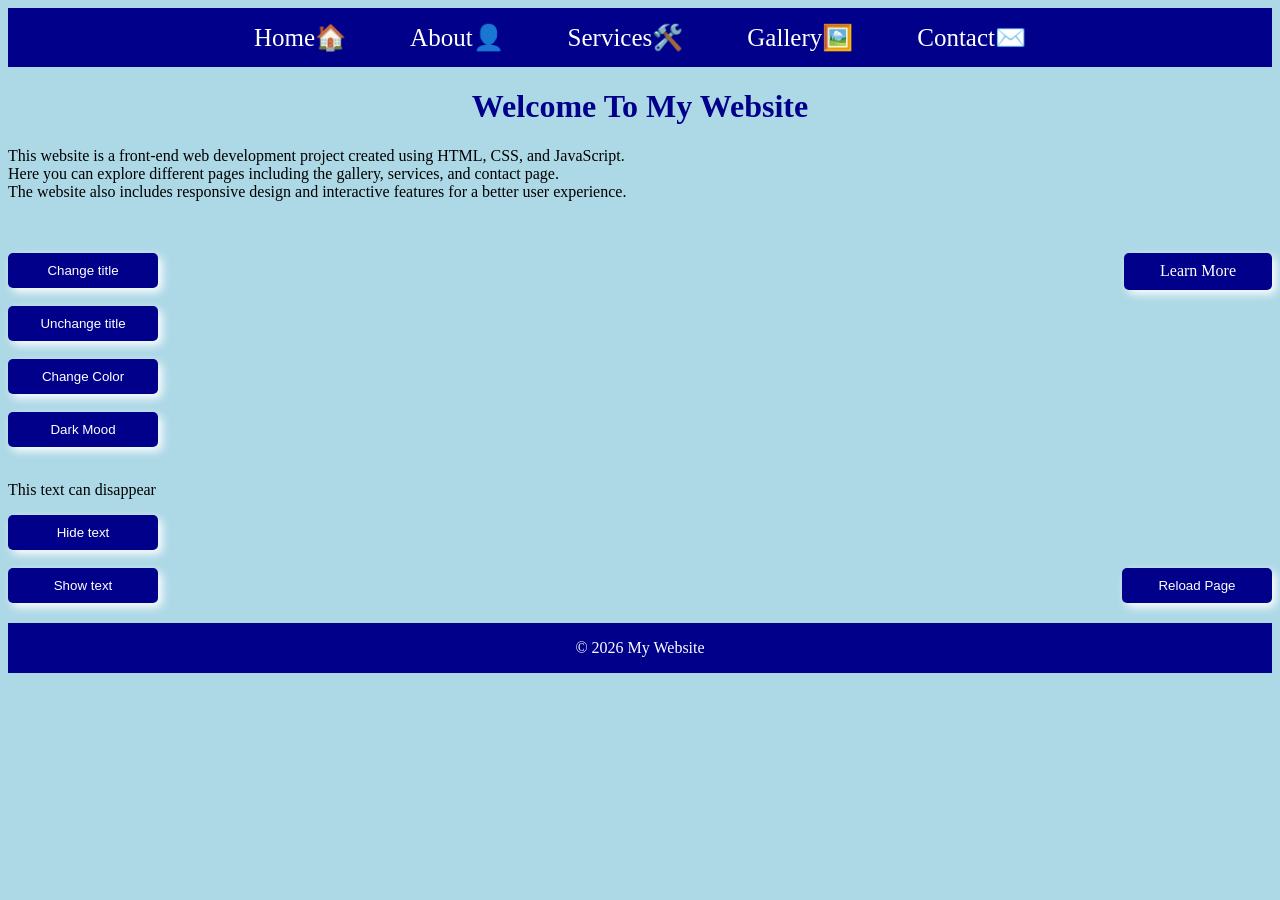
<file: index.html>
<!DOCTYPE html>
<html lang="en">
<head>
    <!--Character encoding-->
    <meta charset="utf-8" />
    <!--Responsive design for phone-->
    <meta name="viewport" content="width=device-width, initial-scale=1.0" />
    <title>My Website</title>
    <!--External CSS file-->
    <link rel="stylesheet" href="style.css" />
</head>

<body onload="showWelcomeMessage()">
    <!--Navigation bar-->
    <nav>
        <a href="index.html">Home🏠</a>

        <a href="About.html">About👤</a>

        <a href="Services and Products.html">Services🛠️</a>

        <a href="Gallery and Protofolio.html">Gallery🖼️</a>

        <a href="Contact.html">Contact✉️</a>
    </nav>
    <h1 id="text">Welcome To My Website</h1>

    <p>
        This website is a front-end web development project created using HTML, CSS, and JavaScript.
        <br />
        Here you can explore different pages including the gallery, services, and contact page.
        <br />
        The website also includes responsive design and interactive features for a better user experience.
    </p>
    <br /><br />
    <!--Learn More button-->
    <a href="About.html" style="float:right" class="learnMore">
    Learn More
    </a>
    <!--Buttons-->
    <button onclick="changeTitle()">Change title</button>
    <br /><br />
    <button onclick="unChangeTitle()">Unchange title</button>
    <br /><br />
    <button onclick="changeColor()">Change Color</button>
    <br /><br />
    <button onclick="darkMood()">Dark Mood</button>
    <br /><br />

    <p id="demo">This text can disappear</p>
    <button onclick="hideText()">Hide text</button>
    <br /><br />
    <button onclick="showText()">Show text</button>

    <button onclick="reloadPage()" style="float:right">Reload Page</button>

    <footer>
        <p>© 2026 My Website</p>
    </footer>

    <!--External JavaScript file-->
    <script src="script.js"></script>
</body>
</html>
</file>
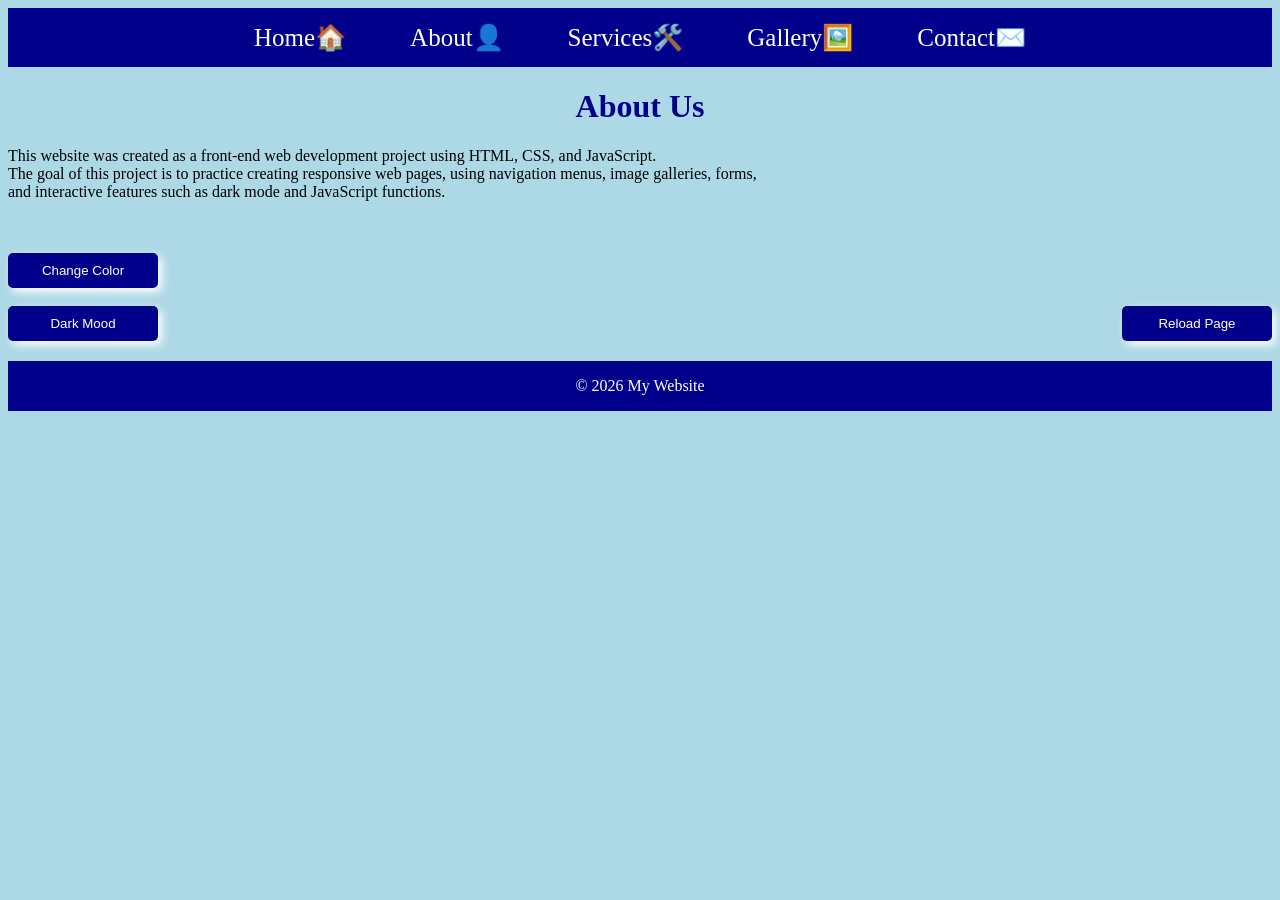
<file: About.html>
<!DOCTYPE html>
<html lang="en">

<head>
    <!--Character encoding-->
    <meta charset="utf-8" />
    <!--Responsive design for phone-->
    <meta name="viewport" content="width=device-width, initial-scale=1.0" />
    <title>My Website</title>
    <!--External CSS file-->
    <link rel="stylesheet" href="style.css" />
</head>

<body>
    <!--Navigation bar-->
    <nav>
        <a href="index.html">Home🏠</a>

        <a href="About.html">About👤</a>

        <a href="Services and Products.html">Services🛠️</a>

        <a href="Gallery and Protofolio.html">Gallery🖼️</a>

        <a href="Contact.html">Contact✉️</a>
    </nav>
    <h1 id="text">About Us</h1>
    <p>

        This website was created as a front-end web development project using HTML, CSS, and JavaScript.
        <br />
        The goal of this project is to practice creating responsive web pages, using navigation menus,
        image galleries, forms,
        <br />
        and interactive features such as dark mode and JavaScript functions.

    </p>
    <br /><br />
    <button onclick="changeColor()">Change Color</button>
    <br /><br />
    <button onclick="darkMood()">Dark Mood</button>

    <button onclick="reloadPage()" style="float:right">Reload Page</button>

    <footer>
        <p>© 2026 My Website</p>
    </footer>

    <!--External JavaScript file-->
    <script src="script.js"></script>
</body>
</html>
</file>
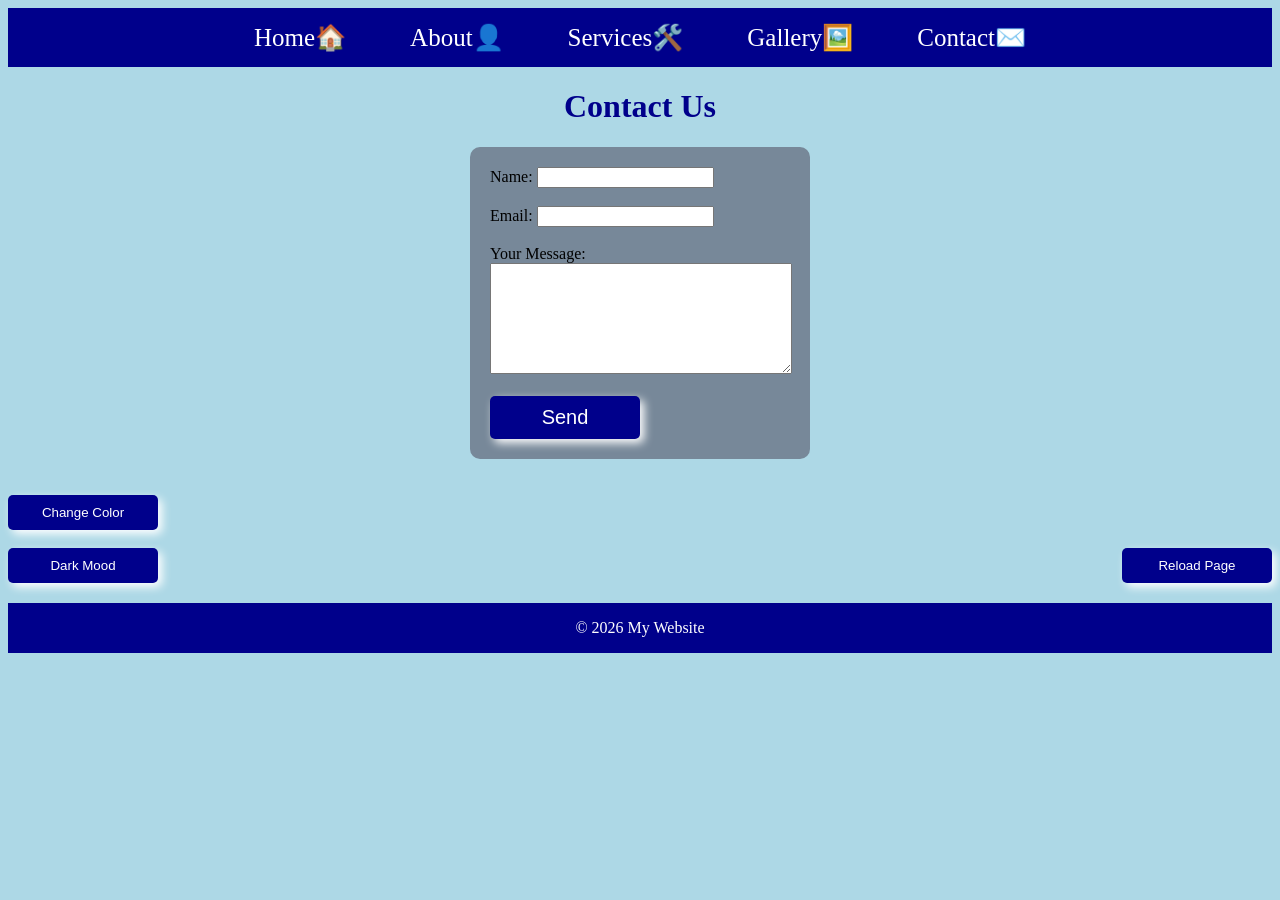
<file: Contact.html>
<!DOCTYPE html>
<html lang="en">
<head>
    <!--Character encoding-->
    <meta charset="utf-8" />
    <!--Responsive design for phone-->
    <meta name="viewport" content="width=device-width, initial-scale=1.0" />
    <title>My Website</title>
    <!--External CSS file-->
    <link rel="stylesheet" href="style.css" />
</head>

<body>
    <!--Navigation bar-->
    <nav>
        <a href="index.html">Home🏠</a>

        <a href="About.html">About👤</a>

        <a href="Services and Products.html">Services🛠️</a>

        <a href="Gallery and Protofolio.html">Gallery🖼️</a>

        <a href="Contact.html">Contact✉️</a>
    </nav>
    <h1 id="text">Contact Us</h1>

    <!--Contact form-->
    <form onsubmit="showMessage()">
        <label for="name">Name:</label>
        <input id="name" type="text" required /><!--the required works only when uses the button"submit"-->
        <br /><br />

        <!--Inputs-->
        <label for="email">Email:</label>
        <input id="email" type="email" required />
        <br /><br />

        <label for="message">Your Message:</label>
        <br />
        <textarea id="message" rows="7" cols="35" required></textarea><!--Message box-->
        <br /><br />

        <button type="submit" style="font-size:20px">Send</button><!--Button-->
    </form>
    <br /><br />
    <!--Buttons-->
    <button onclick="changeColor()">Change Color</button>
    <br /><br />
    <button onclick="darkMood()">Dark Mood</button>

    <button onclick="reloadPage()" style="float:right">Reload Page</button>

    <footer>
        <p>© 2026 My Website</p>
    </footer>

    <!--External JavaScript file-->
    <script src="script.js"></script>
</body>
</html>
</file>
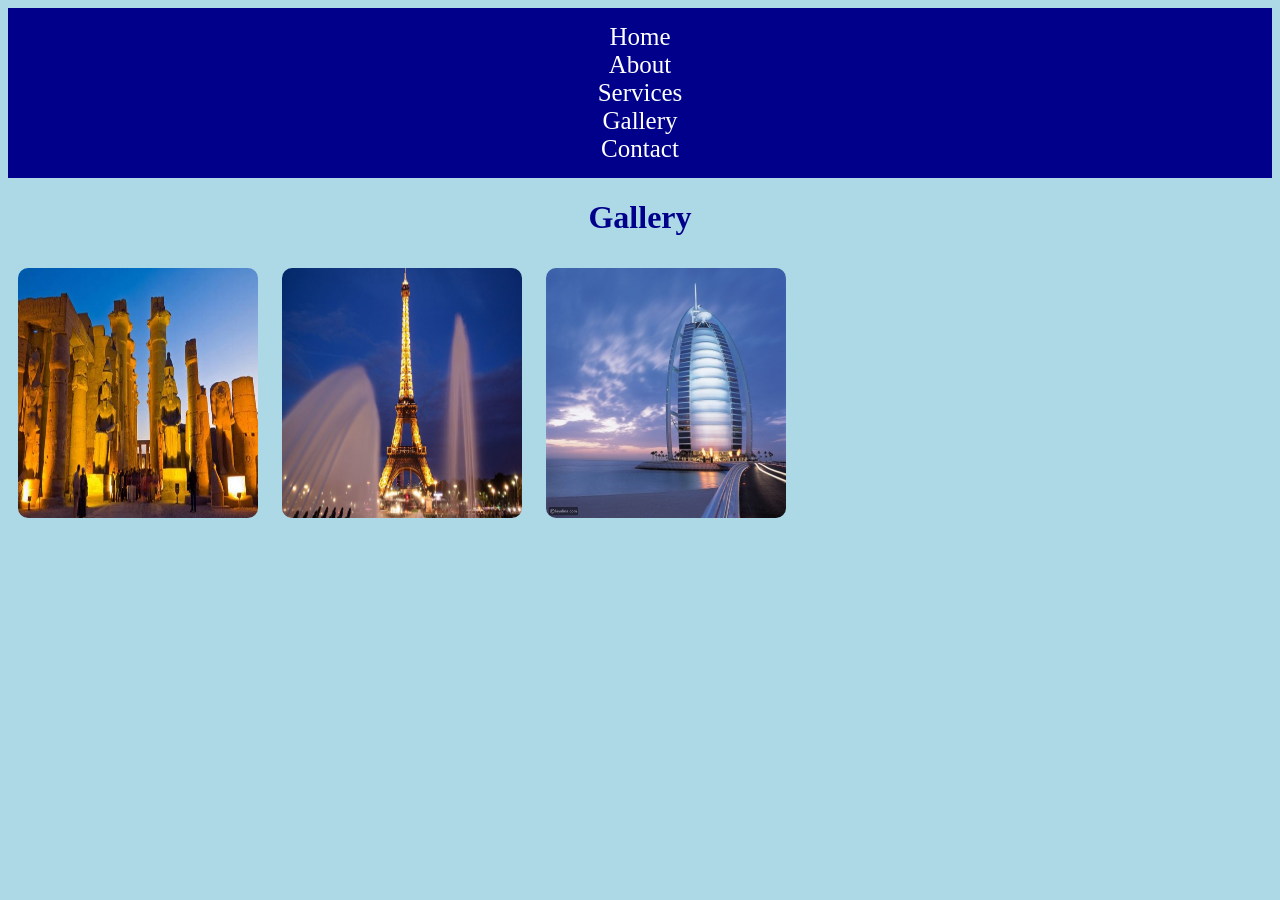
<file: Gallary and Protofolio.html>
<!DOCTYPE html>
<html lang="en">
<head>
    <meta charset="utf-8" />
    <meta name="viewport" content="width=device-width, initial-scale=1.0" />
    <title>Gallery</title>
    <link rel="stylesheet" href="style.css" />
</head>

<body>
    <nav>
        <a href="index.html">Home</a>
        <br />
        <a href="About.html">About</a>
        <br />
        <a href="Services and Products.html">Services</a>
        <br />
        <a href="Gallery and Protofolio.html">Gallery</a>
        <br />
        <a href="Contact.html">Contact</a>
    </nav>
    <h1>Gallery</h1>

    <img src="Egypt.jpeg" alt="logo 1" title="Egypt" width="300" height="200" />
    <img src="Eiffel Tower.jpeg" alt="logo 2" title="Eiffel Tower" width="300" />
    <img src="Arabian Gulf.jpeg" alt="logo 3" title="Arabian Gulf" width="300" height="200" />
</body>
</html>
</file>
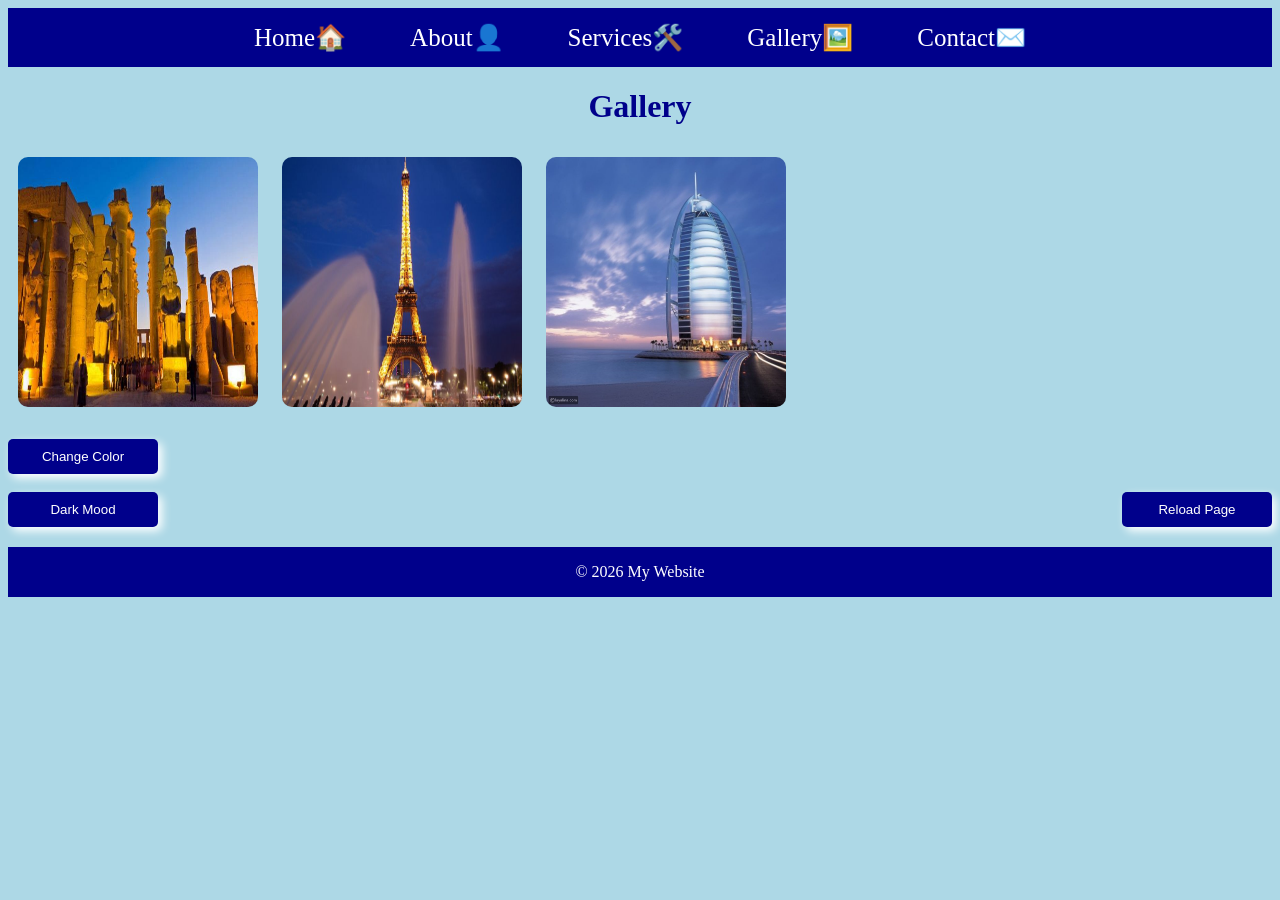
<file: Gallery and Protofolio.html>
<!DOCTYPE html>
<html lang="en">
<head>
    <!--Character encoding-->
    <meta charset="utf-8" />
    <!--Responsive design for phone-->
    <meta name="viewport" content="width=device-width, initial-scale=1.0" />
    <title>My Website</title>
    <!--External CSS file-->
    <link rel="stylesheet" href="style.css" />
</head>

<body>
    <!--Navigation bar-->
    <nav>
        <a href="index.html">Home🏠</a>

        <a href="About.html">About👤</a>

        <a href="Services and Products.html">Services🛠️</a>

        <a href="Gallery and Protofolio.html">Gallery🖼️</a>

        <a href="Contact.html">Contact✉️</a>
    </nav>
    <h1 id="text">Gallery</h1>

    <img src="Egypt.jpeg" alt="logo 1" title="Egypt" />
    <img src="Eiffel Tower.jpeg" alt="logo 2" title="Eiffel Tower" />
    <img src="Arabian Gulf.jpeg" alt="logo 3" title="Arabian Gulf" />
    <br /><br />
    <!--Buttons-->
    <button onclick="changeColor()">Change Color</button>
    <br /><br />
    <button onclick="darkMood()">Dark Mood</button>

    <button onclick="reloadPage()" style="float:right">Reload Page</button>

    <footer>
        <p>© 2026 My Website</p>
    </footer>

    <!--External JavaScript file-->
    <script src="script.js"></script>
</body>
</html>
</file>
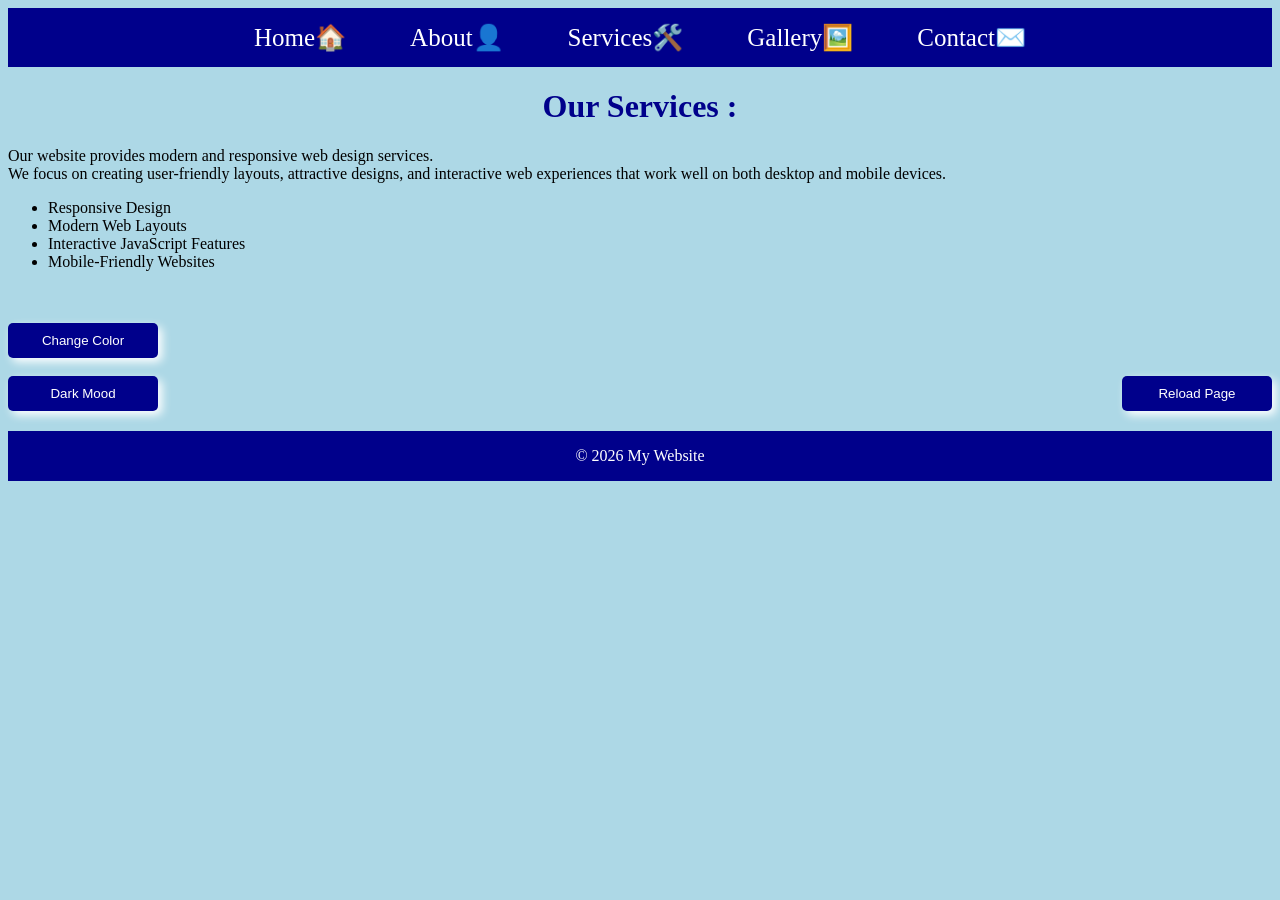
<file: Services and Products.html>
<!DOCTYPE html>
<html lang="en">
<head>
    <!--Character encoding-->
    <meta charset="utf-8" />
    <!--Responsive design for phone-->
    <meta name="viewport" content="width=device-width, initial-scale=1.0" />
    <title>My Website</title>
    <!--External CSS file-->
    <link rel="stylesheet" href="style.css" />
</head>

<body>
    <!--Navigation bar-->
    <nav>
        <a href="index.html">Home🏠</a>

        <a href="About.html">About👤</a>

        <a href="Services and Products.html">Services🛠️</a>

        <a href="Gallery and Protofolio.html">Gallery🖼️</a>

        <a href="Contact.html">Contact✉️</a>
    </nav>
    <h1 id="text">Our Services :</h1>
    <p>

        Our website provides modern and responsive web design services.
        <br />
        We focus on creating user-friendly layouts, attractive designs,
        and interactive web experiences that work well on both desktop and mobile devices.

    </p>
    <ul>

        <li>Responsive Design</li>

        <li>Modern Web Layouts</li>

        <li>Interactive JavaScript Features</li>

        <li>Mobile-Friendly Websites</li>

    </ul>
    <br /><br />
    <!--Buttons-->
    <button onclick="changeColor()">Change Color</button>
    <br /><br />
    <button onclick="darkMood()">Dark Mood</button>

    <button onclick="reloadPage()" style="float:right">Reload Page</button>

    <footer>
        <p>© 2026 My Website</p>
    </footer>

    <!--External JavaScript file-->
    <script src="script.js"></script>
</body>
</html>
</file>
<file: style.css>
body{
    background-color: lightblue;
}
h1{
    color: darkblue;
    text-align:center;
}
nav{
    background-color:darkblue;
    text-align:center;
    padding:15px;
}
nav a{
    font-size:25px;
    color:white;
    text-decoration:none;
    margin:30px;
}
/*Links of navigations effects*/
nav a:hover{
    color:yellow;
}
/*Lable hover effects*/
label:hover{
    color:gold;
}
img{
    width:240px;
    height:250px;
    border-radius:10px;
    margin:10px;
}
/*Responsive design for phone*/
@media(max-width:600px){
    nav {
        padding: 15px
    }
    nav a{
        font-size:10px;
        margin:5px;
    }
    .learnMore {
        padding: 6px 31px;
    }
        img{
        width:100px;
        height:100px;
    }
}/*Contact form styling*/
form {
    background-color: lightslategrey;
    padding: 20px;
    width: 300px;
    margin: auto;
    border-radius: 10px;
}
/*buttons styling*/
button{
    padding:10px;
    background-color:darkblue;
    color:white;
    border:none;
    border-radius:5px;
    width:150px;
    height:auto;
    box-shadow:4px 4px 10px;
    transition:0.5s;
}
/*buttons hover effects*/
button:hover {
    background-color: blue;
}
/*Learn More button styling*/
.learnMore {
    padding: 9.5px 36px;
    background-color: darkblue;
    color: white;
    border-radius: 5px;
    text-decoration: none;
    box-shadow: 4px 4px 10px;
    transition: 0.5s;
}
/*Hover effect for Learn More button*/
.learnMore:hover {
    background-color: blue;
}
footer{
    text-align:center;
    color:white;
    background-color:darkblue;
    padding:0.1px;
    margin-top:20px;
}
</file>
